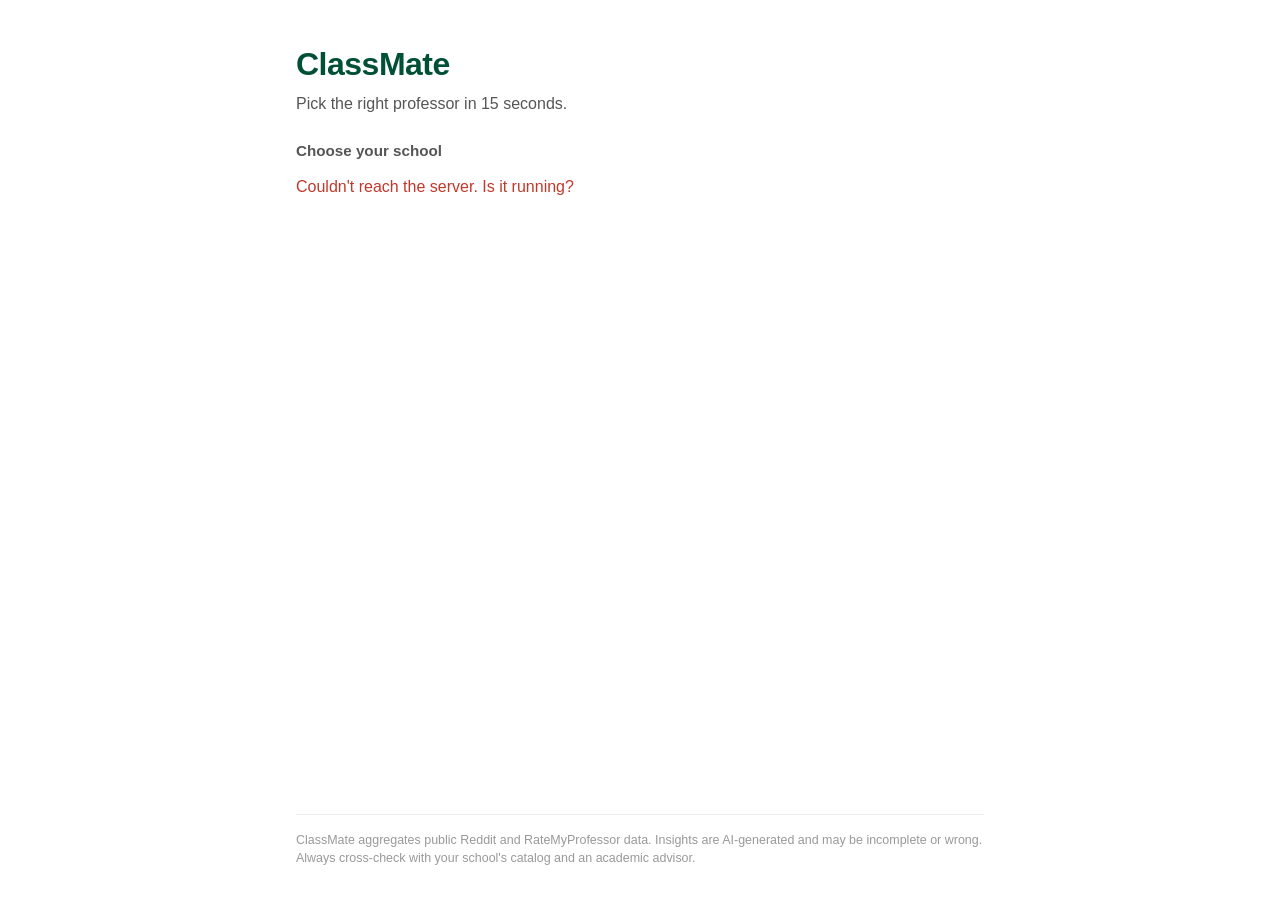
<file: index.html>
<!DOCTYPE html>
<html lang="en">
<head>
  <meta charset="UTF-8" />
  <meta name="viewport" content="width=device-width, initial-scale=1.0" />
  <title>ClassMate</title>
  <link rel="stylesheet" href="frontend/style.css" />
</head>
<body>

  <header>
    <h1>ClassMate</h1>
    <p class="tagline">Pick the right professor in 15 seconds.</p>
  </header>

  <main>

    <!-- Step 1: School selection -->
    <section id="step-school">
      <p class="step-prompt">Choose your school</p>
      <div id="school-cards"></div>
    </section>

    <!-- Step 2: Course search -->
    <section id="step-course" hidden>
      <div class="step2-header">
        <button id="back-btn" type="button">← Change school</button>
        <h2 id="selected-school-name"></h2>
      </div>

      <form id="search-form" novalidate>
        <div class="field">
          <label for="course-input">Course</label>
          <div class="autocomplete-wrapper">
            <input
              id="course-input"
              type="text"
              placeholder="e.g., 'Intro to CS 2' or 'ITCS 1213'"
              autocomplete="off"
              aria-autocomplete="list"
              aria-controls="suggestions"
              required
            />
            <ul id="suggestions" role="listbox" hidden></ul>
          </div>
        </div>
        <button type="submit">Search</button>
      </form>

      <p class="search-hint">Currently covers 760 courses across UNCC, UNC, and NC State. Adding more weekly.</p>

      <div id="coverage-notice" hidden></div>

      <div id="status" role="status" aria-live="polite"></div>
      <div id="results"></div>

      <section id="browse-section" hidden>
        <h3 class="browse-heading">Browse supported courses</h3>
        <div id="browse-groups"></div>
      </section>
    </section>

  </main>

  <footer>
    <p class="disclaimer">
      ClassMate aggregates public Reddit and RateMyProfessor data. Insights are AI-generated
      and may be incomplete or wrong. Always cross-check with your school's catalog and an
      academic advisor.
    </p>
  </footer>

  <script src="frontend/app.js"></script>
</body>
</html>
</file>
<file: frontend/style.css>
/* ── Reset ─────────────────────────────────────────────────── */
*, *::before, *::after {
  box-sizing: border-box;
  margin: 0;
  padding: 0;
}

/* ── Base ───────────────────────────────────────────────────── */
body {
  font-family: -apple-system, BlinkMacSystemFont, "Segoe UI", Roboto,
               Helvetica, Arial, sans-serif;
  background: #fff;
  color: #1a1a1a;
  line-height: 1.5;
  min-height: 100vh;
  display: flex;
  flex-direction: column;
}

/* ── Layout ─────────────────────────────────────────────────── */
header, main, footer {
  width: 100%;
  max-width: 720px;
  margin: 0 auto;
  padding-left: 1rem;
  padding-right: 1rem;
}

header { padding-top: 2.5rem; padding-bottom: 1.5rem; }
main   { flex: 1; padding-bottom: 3rem; }
footer { padding-top: 1.5rem; padding-bottom: 2rem; }

/* ── Header ─────────────────────────────────────────────────── */
header h1 {
  font-size: 2rem;
  font-weight: 700;
  color: #005035;
  letter-spacing: -0.5px;
}

.tagline {
  font-size: 1rem;
  color: #555;
  margin-top: 0.25rem;
}

/* ── Step 1: school selection ───────────────────────────────── */
.step-prompt {
  font-size: 0.95rem;
  font-weight: 600;
  color: #555;
  margin-bottom: 0.75rem;
}

#school-cards {
  display: flex;
  flex-direction: column;
  gap: 0.75rem;
}

.school-card {
  display: flex;
  align-items: center;
  width: 100%;
  padding: 1.25rem 1.5rem;
  background: #fff;
  border: 1.5px solid #e0e0e0;
  border-left: 4px solid var(--accent, #005035);
  border-radius: 8px;
  cursor: pointer;
  font-family: inherit;
  text-align: left;
  transition: background 0.15s, box-shadow 0.15s;
}

.school-card:hover {
  background: #f8f8f8;
  box-shadow: 0 2px 8px rgba(0, 0, 0, 0.08);
}

.school-card-name {
  font-size: 1.15rem;
  font-weight: 700;
  color: var(--accent, #005035);
}

/* ── Step 2: course search ──────────────────────────────────── */
.step2-header {
  margin-bottom: 1.5rem;
}

#back-btn {
  font-size: 0.875rem;
  font-weight: 500;
  color: #666;
  background: none;
  border: none;
  padding: 0;
  cursor: pointer;
  transition: color 0.15s;
  margin-bottom: 0.35rem;
  display: block;
}

#back-btn:hover { color: #1a1a1a; }

#selected-school-name {
  font-size: 1.5rem;
  font-weight: 700;
  color: #1a1a1a;
}

/* ── Form ───────────────────────────────────────────────────── */
#search-form {
  display: flex;
  flex-direction: column;
  gap: 0.75rem;
  margin-bottom: 1.5rem;
}

.field {
  display: flex;
  flex-direction: column;
  gap: 0.25rem;
}

label {
  font-size: 0.875rem;
  font-weight: 600;
  color: #333;
}

input[type="text"] {
  width: 100%;
  padding: 0.625rem 0.75rem;
  font-size: 1rem;
  font-family: inherit;
  border: 1.5px solid #ccc;
  border-radius: 6px;
  color: #1a1a1a;
  background: #fff;
  transition: border-color 0.15s, box-shadow 0.15s;
}

input[type="text"]:focus {
  outline: none;
  border-color: #005035;
  box-shadow: 0 0 0 3px rgba(0, 80, 53, 0.12);
}

button[type="submit"] {
  align-self: flex-start;
  padding: 0.625rem 1.5rem;
  font-size: 1rem;
  font-family: inherit;
  font-weight: 600;
  background: #005035;
  color: #fff;
  border: none;
  border-radius: 6px;
  cursor: pointer;
  transition: background 0.15s, opacity 0.15s;
}

button[type="submit"]:hover    { background: #003d28; }
button[type="submit"]:disabled { opacity: 0.6; cursor: not-allowed; }

/* ── Autocomplete ───────────────────────────────────────────── */
.autocomplete-wrapper {
  position: relative;
}

#suggestions {
  position: absolute;
  top: calc(100% + 4px);
  left: 0;
  right: 0;
  background: #fff;
  border: 1.5px solid #ccc;
  border-radius: 6px;
  box-shadow: 0 4px 12px rgba(0, 0, 0, 0.1);
  list-style: none;
  z-index: 50;
  max-height: 280px;
  overflow-y: auto;
}

.suggestion-item {
  display: flex;
  flex-direction: column;
  gap: 0.1rem;
  padding: 0.6rem 0.85rem;
  cursor: pointer;
}

.suggestion-item:hover,
.suggestion-item.suggestion-active {
  background: #f5f5f5;
}

.suggestion-item strong {
  font-size: 0.9rem;
  font-weight: 600;
  color: #1a1a1a;
}

.suggestion-item span {
  font-size: 0.8rem;
  color: #666;
}

/* ── Status ─────────────────────────────────────────────────── */
#status {
  font-size: 0.9rem;
  color: #555;
  min-height: 1.5rem;
  margin-bottom: 0.5rem;
}

#status.error { color: #c0392b; }

/* ── Candidate picker ───────────────────────────────────────── */
.candidate-prompt {
  font-size: 0.95rem;
  font-weight: 600;
  color: #333;
  margin-bottom: 0.75rem;
}

.candidate-list {
  display: flex;
  flex-direction: column;
  gap: 0.5rem;
}

.candidate-btn {
  display: block;
  width: 100%;
  text-align: left;
  padding: 0.65rem 1rem;
  font-size: 0.95rem;
  font-family: inherit;
  background: #f5f5f5;
  border: 1.5px solid #ddd;
  border-radius: 6px;
  cursor: pointer;
  transition: border-color 0.15s, background 0.15s;
}

.candidate-btn:hover {
  border-color: #005035;
  background: #f0f9f5;
}

.candidate-btn strong {
  display: block;
  font-weight: 600;
  color: #1a1a1a;
}

.candidate-btn span {
  font-size: 0.85rem;
  color: #666;
}

/* ── Insight card ───────────────────────────────────────────── */
.card {
  border: 1.5px solid #e0e0e0;
  border-radius: 10px;
  padding: 1.5rem;
  display: flex;
  flex-direction: column;
  gap: 1.25rem;
}

.card-header h2 {
  font-size: 1.4rem;
  font-weight: 700;
  color: #005035;
}

.card-header .professor {
  font-size: 1rem;
  color: #555;
  margin-top: 0.2rem;
}

/* ── Stat chips ─────────────────────────────────────────────── */
.chips {
  display: flex;
  flex-wrap: wrap;
  gap: 0.5rem;
}

.chip {
  position: relative;
  padding: 0.3rem 0.75rem;
  font-size: 0.8rem;
  font-weight: 600;
  background: #f0f0f0;
  color: #333;
  border-radius: 999px;
  cursor: default;
  white-space: nowrap;
}

.chip[data-full] { cursor: help; }

.chip[data-full]:hover::after {
  content: attr(data-full);
  position: absolute;
  bottom: calc(100% + 8px);
  left: 50%;
  transform: translateX(-50%);
  background: #222;
  color: #fff;
  font-size: 0.78rem;
  font-weight: 400;
  line-height: 1.4;
  padding: 0.4rem 0.65rem;
  border-radius: 5px;
  white-space: normal;
  width: max-content;
  max-width: 260px;
  z-index: 100;
  pointer-events: none;
}

/* ── Summary ────────────────────────────────────────────────── */
.summary {
  font-size: 1rem;
  line-height: 1.6;
  color: #222;
}

/* ── Advice boxes ───────────────────────────────────────────── */
.advice-row {
  display: grid;
  grid-template-columns: 1fr 1fr;
  gap: 0.75rem;
}

@media (max-width: 480px) {
  .advice-row { grid-template-columns: 1fr; }
}

.advice-box {
  padding: 0.85rem 1rem;
  border-radius: 8px;
  font-size: 0.9rem;
  line-height: 1.5;
}

.advice-label {
  font-size: 0.75rem;
  font-weight: 700;
  text-transform: uppercase;
  letter-spacing: 0.05em;
  margin-bottom: 0.35rem;
}

.advice-take               { background: #edf7f2; border: 1px solid #b2dfcc; }
.advice-take .advice-label { color: #005035; }

.advice-skip               { background: #fdf0ef; border: 1px solid #f5c5c0; }
.advice-skip .advice-label { color: #c0392b; }

/* ── Prerequisites callout ──────────────────────────────────── */
.prereq-callout {
  font-size: 0.875rem;
  line-height: 1.5;
  background: #fffbea;
  border: 1px solid #f0d060;
  border-radius: 7px;
  padding: 0.75rem 1rem;
  color: #5a4a00;
}

/* ── Card meta ──────────────────────────────────────────────── */
.card-meta {
  font-size: 0.8rem;
  color: #888;
}

/* ── Mock data banner ───────────────────────────────────────── */
.mock-banner {
  font-size: 0.85rem;
  color: #856404;
  background: #fff3cd;
  border: 1px solid #ffc107;
  border-radius: 6px;
  padding: 0.5rem 0.85rem;
  margin-bottom: 0.75rem;
}

/* ── No-data card ───────────────────────────────────────────── */
.no-data-card {
  font-size: 0.95rem;
  color: #555;
  background: #f8f8f8;
  border: 1.5px solid #e0e0e0;
  border-radius: 8px;
  padding: 1.25rem 1.5rem;
}

/* ── Unsupported course message ─────────────────────────────── */
.unsupported-card {
  background: #f8f8f8;
  border: 1.5px solid #e0e0e0;
  border-radius: 10px;
  padding: 1.25rem 1.5rem;
  display: flex;
  flex-direction: column;
  gap: 1rem;
}

.unsupported-card p {
  font-size: 0.95rem;
  color: #444;
  line-height: 1.5;
}

.unsupported-suggestions {
  display: flex;
  flex-direction: column;
  gap: 0.4rem;
}

.unsupported-suggestions p {
  font-size: 0.85rem;
  font-weight: 600;
  color: #333;
  margin-bottom: 0.15rem;
}

.suggestion-chip {
  display: flex;
  align-items: baseline;
  gap: 0.5rem;
  width: 100%;
  text-align: left;
  padding: 0.5rem 0.85rem;
  font-size: 0.875rem;
  font-family: inherit;
  background: #fff;
  border: 1.5px solid #ddd;
  border-radius: 6px;
  cursor: pointer;
  transition: border-color 0.15s, background 0.15s;
}

.suggestion-chip:hover {
  border-color: #005035;
  background: #f0f9f5;
}

.suggestion-chip strong {
  font-weight: 600;
  color: #1a1a1a;
  white-space: nowrap;
}

.suggestion-chip span {
  color: #666;
  font-size: 0.82rem;
  overflow: hidden;
  text-overflow: ellipsis;
  white-space: nowrap;
}

/* ── Search hint + coverage notice ─────────────────────────── */
.search-hint {
  font-size: 0.82rem;
  color: #888;
  margin-top: -0.75rem;
  margin-bottom: 1.25rem;
}

#coverage-notice {
  font-size: 0.85rem;
  color: #7a4f00;
  background: #fffbea;
  border: 1px solid #f0d060;
  border-radius: 6px;
  padding: 0.6rem 1rem;
  margin-bottom: 1rem;
}

/* ── Browse supported courses ───────────────────────────────── */
#browse-section {
  margin-top: 2.5rem;
  border-top: 1px solid #eee;
  padding-top: 1.5rem;
}

.browse-heading {
  font-size: 1rem;
  font-weight: 700;
  color: #333;
  margin-bottom: 1rem;
}

.browse-dept {
  margin-bottom: 1rem;
}

.browse-dept-header {
  display: flex;
  align-items: center;
  gap: 0.5rem;
  width: 100%;
  background: none;
  border: none;
  padding: 0.25rem 0;
  cursor: pointer;
  text-align: left;
  font-family: inherit;
}

.browse-dept-label {
  font-size: 0.875rem;
  font-weight: 700;
  color: #555;
  text-transform: uppercase;
  letter-spacing: 0.04em;
}

.browse-dept-count {
  font-size: 0.78rem;
  color: #999;
}

.browse-dept-toggle {
  font-size: 0.75rem;
  color: #aaa;
  margin-left: auto;
  transition: transform 0.15s;
  display: inline-block;
}

.browse-dept[open] .browse-dept-toggle {
  transform: rotate(180deg);
}

.browse-courses {
  display: flex;
  flex-wrap: wrap;
  gap: 0.4rem;
  margin-top: 0.5rem;
  padding-left: 0.25rem;
}

.browse-course {
  padding: 0.25rem 0.65rem;
  font-size: 0.8rem;
  font-family: inherit;
  background: #f5f5f5;
  border: 1px solid #ddd;
  border-radius: 999px;
  cursor: pointer;
  color: #333;
  transition: background 0.12s, border-color 0.12s;
  white-space: nowrap;
}

.browse-course:hover {
  background: #e8f5ef;
  border-color: #005035;
  color: #005035;
}

/* ── Footer ─────────────────────────────────────────────────── */
.disclaimer {
  font-size: 0.78rem;
  color: #999;
  line-height: 1.5;
  border-top: 1px solid #eee;
  padding-top: 1rem;
}
</file>
